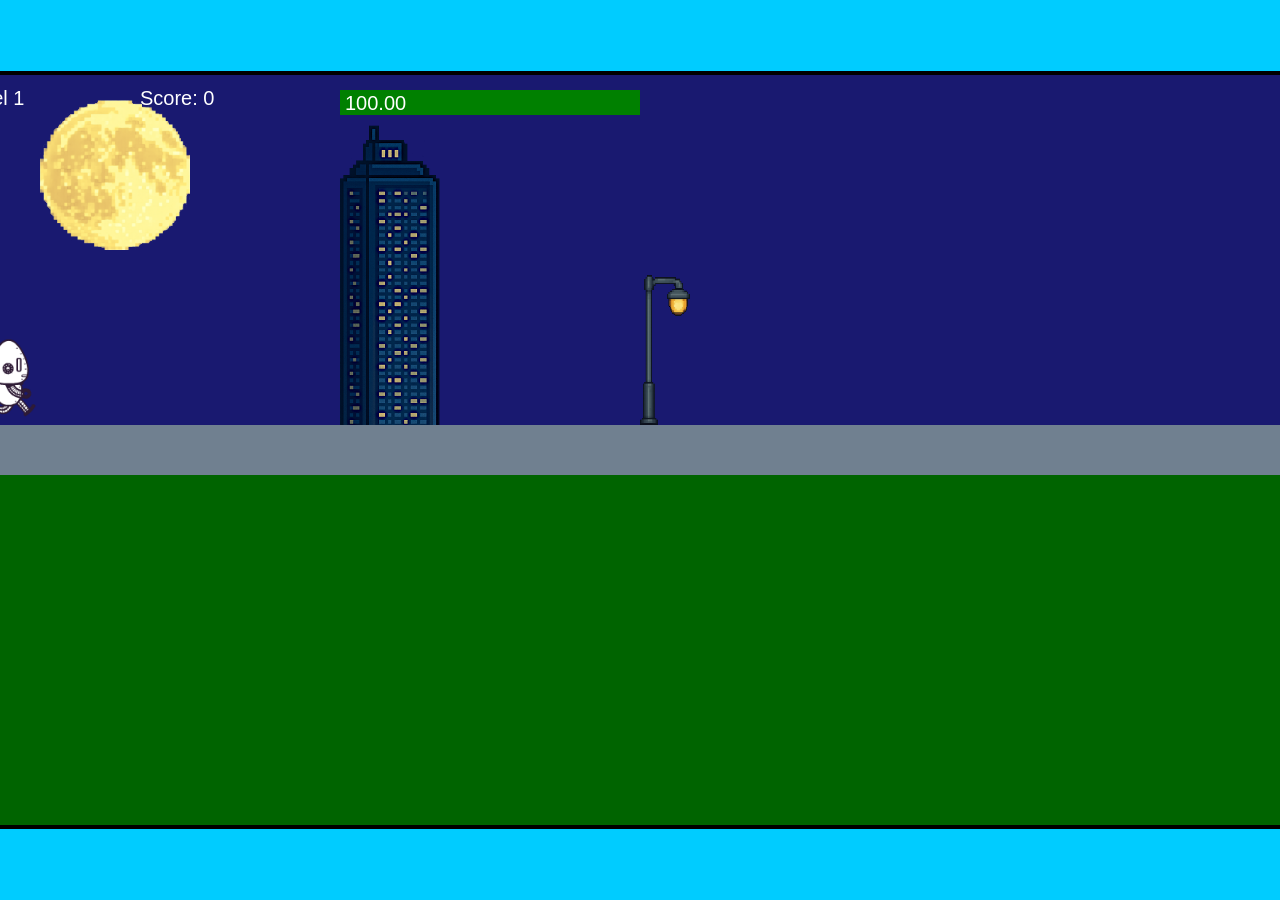
<file: fsd-projects/runtime/index.html>
<!DOCTYPE html>
<html lang="en">
  <head>
    <meta charset="UTF-8" />
    <meta name="viewport" content="width=device-width, initial-scale=1.0" />
    <title>Runtime Neo</title>
    <link rel="stylesheet" href="runtime.css" />
    <script src="https://code.jquery.com/jquery-3.1.0.js"></script>
    <script src="setup.js"></script>
    <script src="levels.js"></script>
    <script src="scenery.js"></script>
    <script src="student.js"></script>
    <script src="main.js"></script>
  </head>
  <body id="body">
    <canvas id="gameCanvas" width="1400" height="750"></canvas>
    <img id="player" src="images/halle.png" />
    <img id="projectile" src="images/projectile.png" />
    <img id="basicPlatform" src="images/interactable/basicPlatform.png" />
    <img id="spikes" src="images/interactable/spikes.png" />
    <img id="bug" src="images/interactable/bug.png" />
    <img id="healthUp" src="images/interactable/healthUp.png" />
    <img id="flag" src="images/interactable/flag.png" />
    <img id="moon" src="images/backgrounds/moon.png" />
    <img id="building" src="images/backgrounds/building.png" />
    <img id="lamp" src="images/backgrounds/lamp.png" />
  </body>
</html>
</file>
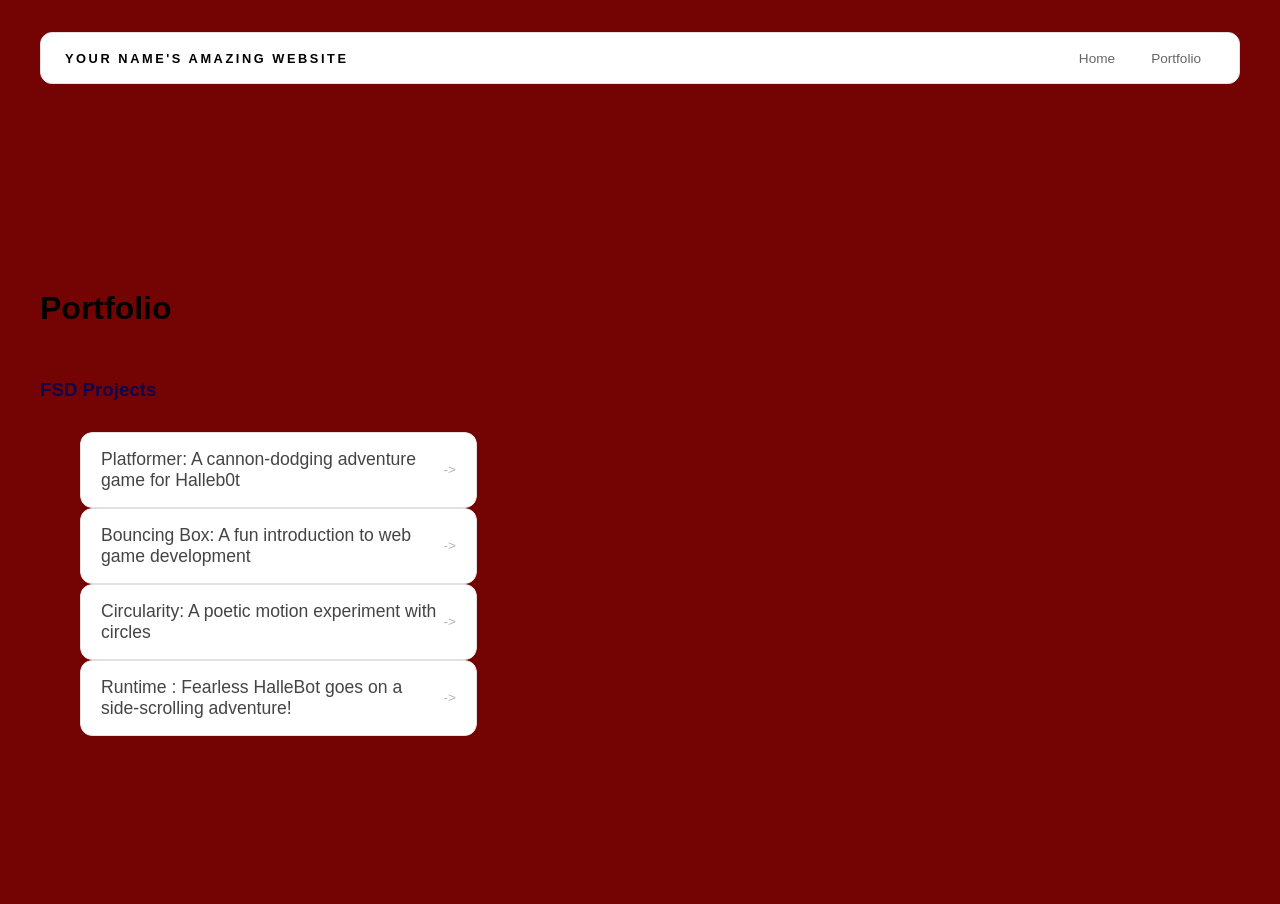
<file: portfolio.html>
<!DOCTYPE html>
<html>

<head>
    <title>Your Name's Website</title>
    <link rel="stylesheet" href="style.css" />
</head>

<body>
    <!-- All content goes here -->
    <div id="all-contents">
        <nav>
            <h1>Your Name's Amazing Website</h1>
            <ul id="nav-ul">
                <li class="nav-li">
                    <a href="index.html">Home</a>
                </li>
                <li class="nav-li">
                    <a href="portfolio.html">Portfolio</a>
                </li>
            </ul>
        </nav>
        
        <main>
            <div class="content">
                <h1>Portfolio</h1>
                <h3>FSD Projects</h3>
                <ul id="portfolio">
        <ul>
            <li>
                <a href="fsd-projects/platformer/">Platformer: A cannon-dodging adventure game for Halleb0t</a>
            </li>
            <li>
                <a href="fsd-projects/bouncing-box/">Bouncing Box: A fun introduction to web game development</a>
            </li>
            <li>
                <a href="fsd-projects/circularity/">Circularity: A poetic motion experiment with circles</a>
            </li>
            <li>
                <a href="fsd-projects/runtime/">Runtime : Fearless HalleBot goes on a side-scrolling adventure!</a>
            </li>

                <!-- ASD Projects will go here -->
        </main>
    </div>
</body>

</html>
</file>
<file: fsd-projects/runtime/runtime.css>
/* runtime.css */
/* Styles for Runtime Neo auto-runner game */

img {
  display: none;
}

#gameCanvas {
  position: absolute;
  border: 4px solid #000;
  top: 50%;
  left: 50%;
  transform: translate(-50%, -50%);
}

body {
  margin: 0;
  background-color: #00ccff;
  font-family: Arial, sans-serif;
  text-align: center;
  overflow: hidden;
}
</file>
<file: style.css>
* {
    box-sizing: border-box;
}

body {
    margin: 0;
    background: #740303;
    color: #120649;
    font-family: "Helvetica Neue", Arial, sans-serif;
}

#all-contents {
    max-width: 1500px;
    min-height: 100vh;
    margin: 0 auto;
    padding: 32px 40px;
}

main {
    display: grid;
    grid-template-columns: minmax(220px, 1fr) minmax(420px, 1.6fr);
    align-items: center;
    min-height: calc(100vh - 160px);
    gap: clamp(32px, 5vw, 80px);
}

.sidebar {
    width: 100%;
}

.content {
    display: flex;
    flex-direction: column;
    align-items: flex-start;
    gap: 12px;
}
h2 {
    margin: 0;
    font-size: clamp(4rem, 10vw, 7rem);
    line-height: 0.9;
    font-weight: 900;
    letter-spacing: -0.04em;
    text-transform: uppercase;
    color: #000;
}

.content > p {
    margin: 0;
    color: #999;
    font-size: 0.9rem;
    text-transform: uppercase;
    letter-spacing: 0.15em;
    line-height: 1.4;
}
#interests {
    margin-top: 32px;
    width: 100%;
}

#interests h3 {
    margin: 0 0 12px;
    font-size: 0.75rem;
    font-weight: 700;
    text-transform: uppercase;
    letter-spacing: 0.2em;
    color: #aaa;
}

#interests ul {
    list-style: none;
    margin: 0;
    padding: 0;
    display: flex;
    flex-wrap: wrap;
    gap: 8px;
}

#interests li {
    color: #555;
    font-size: 1rem;
    font-weight: 600;
    padding: 10px 20px;
    background: #fff;
    border: 1px solid #ddd;
    border-radius: 100px;
    transition: background 0.25s ease, color 0.25s ease, transform 0.25s ease;
    cursor: default;
}

#interests li:hover {
    background: #000;
    color: #fff;
    border-color: #000;
    transform: translateY(-2px);
}
.sidebar-img {
    width: 100%;
    max-width: 760px;
    aspect-ratio: 3 / 4;
    object-fit: cover;
    display: block;
    border-radius: 16px;
    filter: grayscale(100%);
    box-shadow: 0 8px 30px rgba(0, 0, 0, 0.12);
    transition: filter 0.4s ease, transform 0.4s ease, box-shadow 0.4s ease;
}

.sidebar-img:hover {
    filter: grayscale(0%);
    transform: translateY(-4px);
    box-shadow: 0 16px 40px rgba(0, 0, 0, 0.18);
}
nav {
    display: flex;
    justify-content: space-between;
    align-items: center;
    margin-bottom: 48px;
    padding: 16px 24px;
    background: #fff;
    border: 1px solid #e0e0e0;
    border-radius: 12px;
}

nav h1 {
    margin: 0;
    font-size: 0.8rem;
    font-weight: 700;
    text-transform: uppercase;
    letter-spacing: 0.2em;
    color: #000;
}

#nav-ul {
    list-style: none;
    display: flex;
    gap: 8px;
    margin: 0;
    padding: 0;
}

.nav-li a {
    color: #666;
    text-decoration: none;
    font-size: 0.85rem;
    font-weight: 500;
    padding: 6px 14px;
    border-radius: 8px;
    transition: background 0.25s ease, color 0.25s ease;
}

.nav-li a:hover {
    background: #000;
    color: #fff;
}
/* Portfolio styles */
.content h1 {
  color: black;
}

#portfolio {
  list-style: none;
  margin: 0;
  padding: 0;
  width: 100%;
  display: flex;
  flex-direction: column;
  gap: 8px;
}

#portfolio li {
  border-radius: 12px;
  overflow: hidden;
}

#portfolio a {
  display: flex;
  justify-content: space-between;
  align-items: center;
  text-decoration: none;
  color: #444;
  padding: 16px 20px;
  font-size: 1.1rem;
  font-weight: 500;
  background: #fff;
  border: 1px solid #e0e0e0;
  border-radius: 12px;
  transition: background 0.25s ease, color 0.25s ease, transform 0.25s ease;
}

#portfolio a:hover {
  background: #000;
  color: #fff;
  transform: translateX(4px);
}

#portfolio a::after {
  content: "->";
  font-size: 0.85rem;
  opacity: 0.4;
  transition: opacity 0.25s ease;
  white-space: nowrap;
}

#portfolio a:hover::after {
  opacity: 1;
}
</file>
